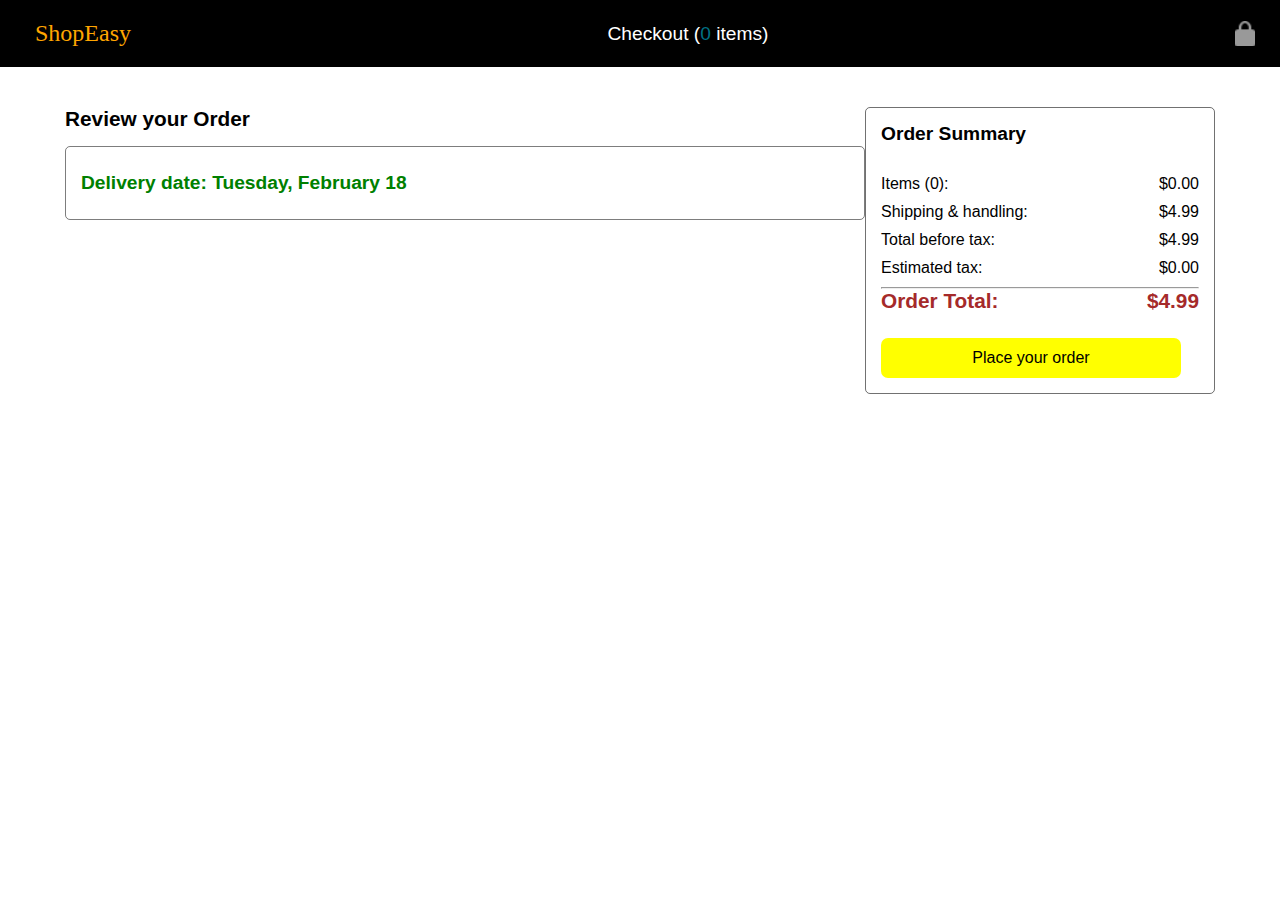
<file: cart.html>
<!DOCTYPE html>
<html lang="en">
<head>
  <meta charset="UTF-8">
  <meta name="viewport" content="width=device-width, initial-scale=1.0">
  <title>Checkout</title>
  <link rel="stylesheet" href="cart.css">
</head>
<body>
  <header class="head">
    <a href="index.html" class="amazon-img" style="text-decoration: none; color: orange; font-size: 1.5em;">ShopEasy</a>
    <p class="checkout-text">Checkout (<span id="cartItems">0</span> items)</p>
    <img src="Images/checkout-lock-icon.png" class="lock-icon">
  </header>

  <section class="section-1">
    <main class="first-main">
      <p class="review">Review your Order</p>
      <div class="Delivery-items">
        <p class="delivery-date">Delivery date: Tuesday, February 18</p>
        <div id="cartItemsContainer"></div> <!-- Dynamic cart items -->
      </div>
    </main>

    <main class="summary-main">
      <p class="order-summary-text">Order Summary</p>
      <div class="summary-div">
        <!-- Populated by JavaScript -->
      </div>
    </main>
  </section>
  <script src="cart.js"></script>
</body>
</html>
</file>
<file: cart.css>
*, body {
  margin: 0;
  padding: 0;
  box-sizing: border-box;
}

/* Header Styles */
.head {
  display: flex;
  flex-wrap: wrap;
  justify-content: space-between;
  align-items: center;
  padding: 10px 15px;
  background-color: black;
}

.amazon-img {
  color: orange;
  font-size: 1.5rem;
  text-decoration: none;
  padding: 10px;
  margin: 0 10px;
}

.checkout-text {
  font-size: 1.2rem;
  font-family: Calibri, sans-serif;
  color: white;
  margin: 10px 0;
}

.checkout-text span {
  color: #007185;
}

.lock-icon {
  width: 20px;
  height: 25px;
  margin: 10px;
}

/* Section One */
.section-1 {
  display: flex;
  flex-wrap: wrap;
  justify-content: center;
  padding: 20px;
}

.first-main {
  margin: 20px 0;
  flex: 1 1 100%;
  max-width: 800px;
}

.review {
  font-size: 1.3rem;
  font-family: Arial, sans-serif;
  font-weight: 600;
  margin-bottom: 15px;
}

.Delivery-items {
  border: 1px solid rgba(0, 0, 0, 0.511);
  border-radius: 5px;
  width: 100%;
  padding: 15px;
}

.delivery-date {
  color: green;
  font-size: 1.2rem;
  font-weight: 600;
  font-family: Arial, sans-serif;
  margin: 10px 0;
}

.delivery-goods {
  display: flex;
  flex-wrap: wrap;
  margin-top: 20px;
}

.ordered-good {
  width: 100%;
  max-width: 150px;
  height: auto;
  margin-bottom: 10px;
}

.quantity-div {
  margin-left: 20px;
  flex: 1;
}

.quantity-name {
  font-weight: bold;
  font-family: Arial, sans-serif;
  font-size: 1rem;
  line-height: 1.4;
}

.quantity-price {
  color: brown;
  font-weight: bold;
  font-family: Arial, sans-serif;
  margin-top: 10px;
}

.quantity {
  font-family: Arial, sans-serif;
  font-size: 1rem;
  margin-top: 10px;
  display: flex;
  align-items: center;
}

.quantity select {
  padding: 5px;
  border-radius: 5px;
  font-size: 1rem;
  margin: 0 10px;
}

.quantity span {
  color: blue;
  margin-left: 10px;
  cursor: pointer;
  padding: 8px; /* Larger touch target */
}

.quantity span:hover {
  color: brown;
}

.delivery-option {
  margin-left: 20px;
  margin-bottom: 20px;
  flex: 1;
}

.delivery-option-text {
  font-weight: bold;
  font-family: Arial, sans-serif;
  font-size: 1.1rem;
  margin-bottom: 10px;
}

.delivery-option div {
  display: flex;
  align-items: center;
  margin-bottom: 10px;
}

.delivery-option input {
  width: 24px;
  height: 24px;
  cursor: pointer;
  margin-right: 10px;
}

.delivery-option-date {
  font-size: 1rem;
  font-family: Arial, sans-serif;
  color: green;
}

.delivery-option-date span {
  color: black;
}

.summary-main {
  border: 1px solid rgba(0, 0, 0, 0.557);
  border-radius: 5px;
  margin: 20px 0;
  flex: 1 1 100%;
  max-width: 350px;
}

.order-summary-text {
  font-weight: bold;
  font-size: 1.2rem;
  font-family: Arial, sans-serif;
  margin: 15px;
}

.summary-div {
  padding: 15px;
}

.summary-div div {
  display: flex;
  justify-content: space-between;
  margin-bottom: 10px;
  font-family: Arial, sans-serif;
}

.summary-price {
  text-align: right;
}

.order-total-div p {
  color: brown;
  font-weight: bold;
  font-size: 1.3rem;
}

.place-order {
  width: 100%;
  max-width: 300px;
  height: 40px;
  background-color: yellow;
  border: none;
  border-radius: 7px;
  cursor: pointer;
  font-size: 1rem;
  margin-top: 15px;
}

/* Media Queries */
@media (max-width: 1024px) {
  .first-main, .summary-main {
    max-width: 100%;
  }
}

@media (max-width: 768px) {
  .head {
    flex-direction: column;
    align-items: flex-start;
    padding: 10px;
  }

  .amazon-img {
    font-size: 1.3rem;
  }

  .checkout-text {
    font-size: 1.1rem;
  }

  .lock-icon {
    width: 18px;
    height: 22px;
  }

  .delivery-goods {
    flex-direction: column;
  }

  .quantity-div, .delivery-option {
    margin-left: 0;
  }

  .summary-main {
    margin-top: 20px;
  }
}

@media (max-width: 600px) {
  .review {
    font-size: 1.1rem;
  }

  .delivery-date {
    font-size: 1rem;
  }

  .ordered-good {
    max-width: 120px;
  }

  .quantity-name, .quantity-price, .quantity, .quantity select {
    font-size: 0.9rem;
  }

  .delivery-option-text {
    font-size: 1rem;
  }

  .delivery-option-date {
    font-size: 0.9rem;
  }

  .order-summary-text {
    font-size: 1.1rem;
  }

  .order-total-div p {
    font-size: 1.2rem;
  }

  .place-order {
    height: 36px;
    font-size: 0.9rem;
  }
}

@media (max-width: 375px) {
  .amazon-img {
    font-size: 1.2rem;
  }

  .checkout-text {
    font-size: 1rem;
  }

  .ordered-good {
    max-width: 100px;
  }
}
</file>
